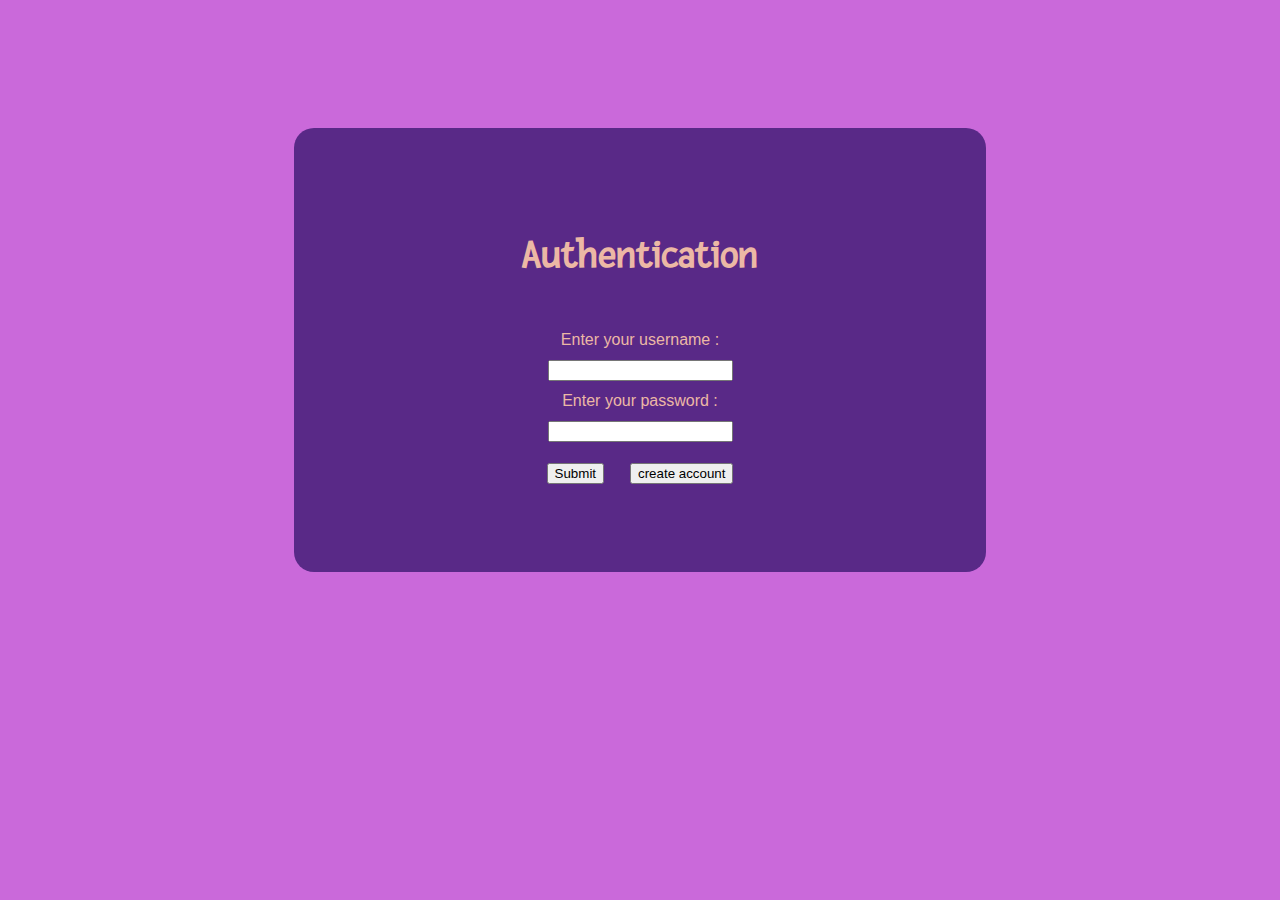
<file: index.html>
<!DOCTYPE html>
<html lang="en">

<head>
    <meta charset="UTF-8">
    <meta http-equiv="X-UA-Compatible" content="IE=edge">
    <meta name="viewport" content="width=device-width, initial-scale=1.0">
    <!-- CSS only -->
    <link href="https://cdn.jsdelivr.net/npm/bootstrap@5.2.0-beta1/dist/css/bootstrap.min.css" rel="stylesheet"
        integrity="sha384-0evHe/X+R7YkIZDRvuzKMRqM+OrBnVFBL6DOitfPri4tjfHxaWutUpFmBp4vmVor" crossorigin="anonymous">
    <!-- JavaScript Bundle with Popper -->
    <script src="https://cdn.jsdelivr.net/npm/bootstrap@5.2.0-beta1/dist/js/bootstrap.bundle.min.js"
        integrity="sha384-pprn3073KE6tl6bjs2QrFaJGz5/SUsLqktiwsUTF55Jfv3qYSDhgCecCxMW52nD2"
        crossorigin="anonymous"></script>
    <title>HOME</title>
</head>

<body>
    <div class="container">
        <p class="alert alert-success"> </p>
        <button class="btn btn-primary logout">logout</button>
    </div>
</body>

<script>
    
    cookies = document.cookie.split("; ");
    username = '';
    password = '';
    for (e of cookies){
        if (e.split("=")[0]=='username'){username=e.split("=")[1]}
        else if (e.split("=")[0]=='password'){password=e.split("=")[1]}
    }
    if (username == '' && password == ''){
        window.location.href ='/signin.html';
    }
    else{document.querySelector('p').innerText=`Welcome ${username}`}
    console.log(cookies)


    document.querySelector('.logout').addEventListener('click',function(){
        console.log('logout btn clicked')
        document.cookie = `username=${username}; expires=Thu, 18 Dec 2013 12:00:00 UTC`;
        document.cookie = `password=${password}; expires=Thu, 18 Dec 2013 12:00:00 UTC`;
        window.location.href ='/signin.html';
    })
</script>

</html>
</file>
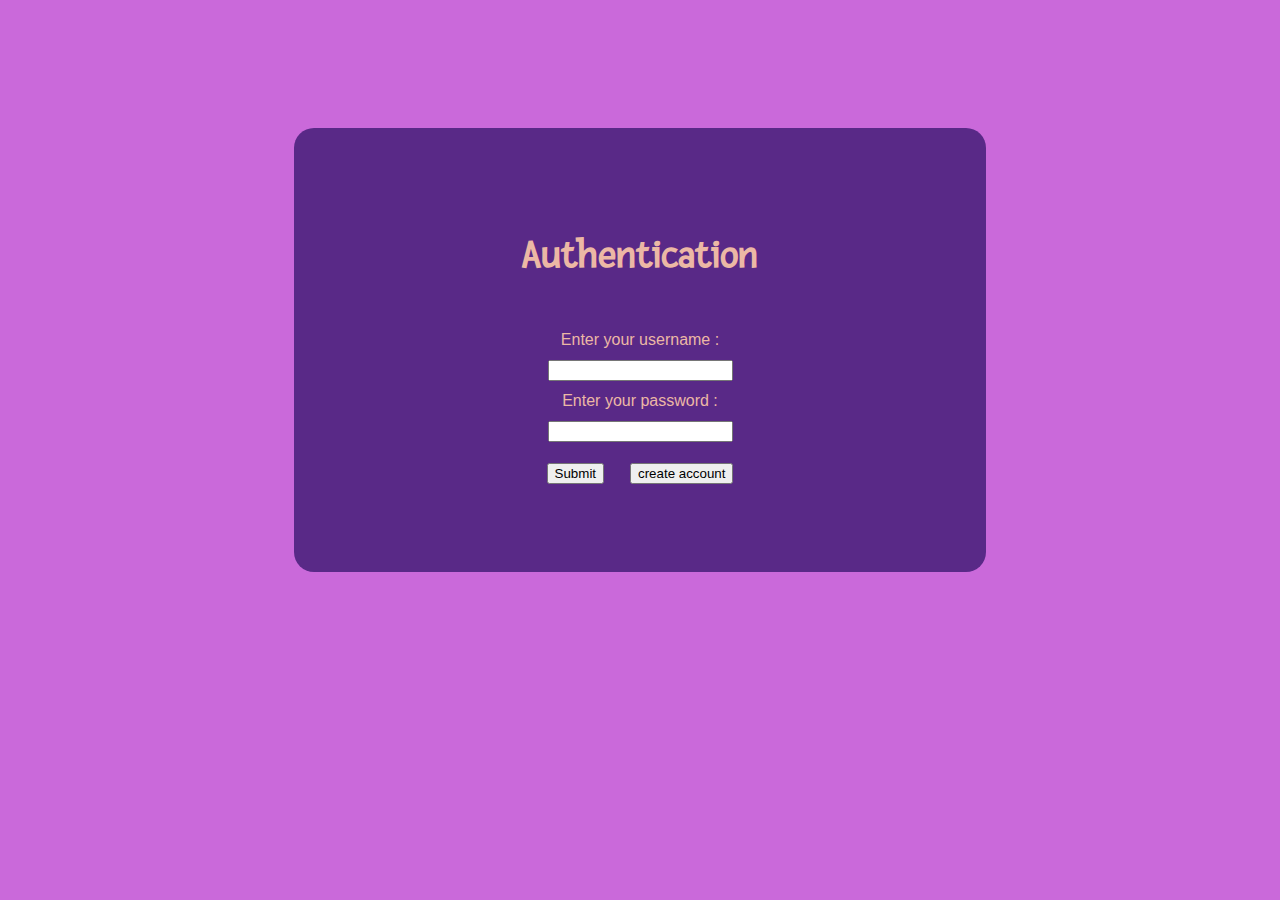
<file: signin.html>
<!DOCTYPE html>
<html lang="en">

<head>
  <meta charset="utf-8">
  <title>Sign IN</title>
  <link rel="stylesheet" href="style.css" type="text/css">
  <link href="https://fonts.googleapis.com/css?family=Fresca&display=swap" rel="stylesheet">
  <link href="style.js" rel="">

</head>

<body>
  <!-- <header>
    <p>Login with username and password </p>
  </header> -->
  <section class="CheckBox">
    <h1>Authentication </h1>
    <form action="#" method="post" name="authentication" id="authentication" class="authentication">
      <label for="username">Enter your username :</label>
      <br>
      <input type="text" name="username" id="username" minlength="3" maxlenth="15">
      <br>
      <label for="password">Enter your password :</label>
      <br>
      <input type="password" name="password" id="password" minlength="8" maxlength="15">
      <br>
      <input id="sub" type="submit" value="Submit"></input>
      <button id="rule" type="button">create account</button>
      <!-- <button id="rule" type="button">Rules</button> -->
    </form>
    <div id="rules">
      <ul>
        <li>Username must have between 3 and 15 caracters</li>
        <li>Password must have between 8 and 15 caracters</li>
        <li>Username and Password required</li>
        <li>Use only numbers and letters</li>
      </ul>
    </div>
  </section>
  
  <script>
    cookies = document.cookie.split("; ");
    username = '';
    password = '';
    for (e of cookies) {
      if (e.split("=")[0] == 'username') { username = e.split("=")[1] }
      else if (e.split("=")[0] == 'password') { password = e.split("=")[1] }
    }
    console.log(username,password)
    if (username != '' && password != '') {
      window.location.href = '/index.html';
    }
    document.querySelector("#sub").addEventListener("click", function (e) {
      e.preventDefault();
      let username = document.querySelector("#username").value;
      let password = document.querySelector("#password").value;


      users = JSON.parse(localStorage.getItem('users'));
      if (!users) {
        alert('user with this username does not exist');

      }
      else {
        f = 0
        for (e of users) {
          if (e.username == username) {
            if (e.password == password) {
              console.log('user logged in')
              
              document.cookie = `username=${username}`
              document.cookie = `password=${password}`
              window.location.href = '/index.html';
            }
            else {
              console.log(e.password, password)
              alert("incorrect password")
            }
            f = 1
            break
          }
        }
        if (f == 0) {
          alert('user with this username does not exist')
        }
      }
    })
    document.querySelector("#rule").addEventListener('click',()=>{
      window.location.href = '/signup.html';
    })
  </script>
</body>

</html>
</file>
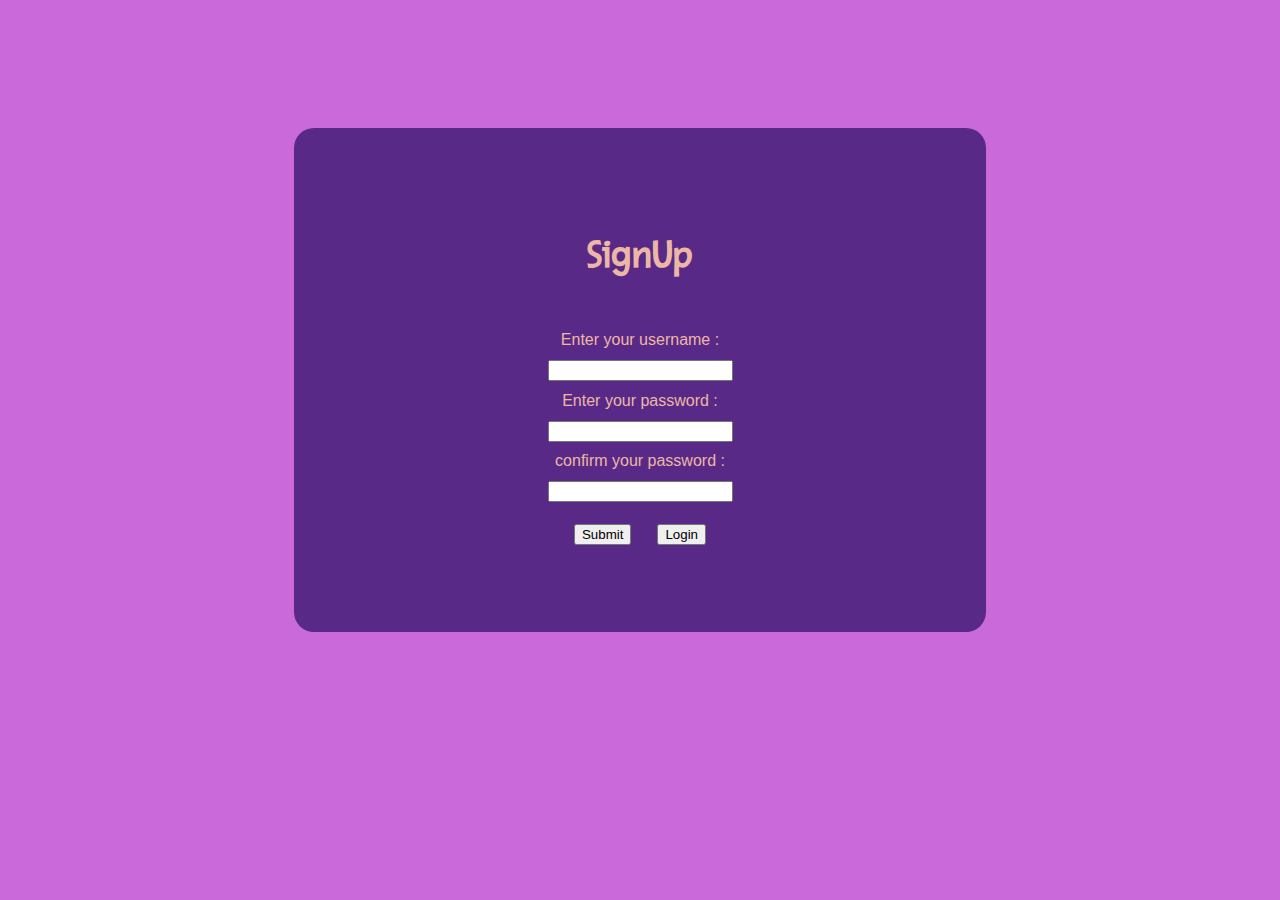
<file: signup.html>
<!DOCTYPE html>
<html lang="en">

<head>
  <meta charset="utf-8">
  <title>Authentication Page</title>
  <link rel="stylesheet" href="style.css" type="text/css">
  <link href="https://fonts.googleapis.com/css?family=Fresca&display=swap" rel="stylesheet">
  <!-- <link href="style.js" rel=""> -->
</head>

<body>
  <!-- <header>
    <p id="header">Signup with username and password </p>
  </header> -->
  <section class="CheckBox">
    <h1>SignUp </h1>
    <form action="#" method="post" name="authentication" id="authentication" class="authentication">
      <label for="username">Enter your username :</label>
      <br>
      <input type="text" name="username" id="username" minlength="3" maxlenth="15" required>
      <br>
      <label for="password">Enter your password :</label>
      <br>
      <input type="password" name="password" id="password" minlength="8" maxlength="15" required>
      <br>
      <label for="password1">confirm your password :</label>
      <br>
      <input type="password" name="password1" id="password1" minlength="8" maxlength="15" required>
      <br>
      <input id="sub" type="submit" value="Submit"></input>
      <button id="rule" type="button" class="login">Login</button>
      
    </form>
  
    <div id="rules">
      <ul>
        <li>Username must have between 3 and 15 caracters</li>
        <li>Password must have between 8 and 15 caracters</li>
        <li>Username and Password required</li>
        <li>Use only numbers and letters</li>
      </ul>
    </div>
  </section>
  <!-- <div><a href="/signin.html">login</a></div> -->

  <script>
    console.log(document.cookie)
    cookies = document.cookie.split("; ");
    username = '';
    password = '';
    for (e of cookies) {
      if (e.split("=")[0] == 'username') { username = e.split("=")[1] }
      else if (e.split("=")[0] == 'password') { password = e.split("=")[1] }
    }
    if (username!='' && password!=""){
      window.location.href ='/index.html';
    }
    document.querySelector("#sub").addEventListener("click", function (e) {
      e.preventDefault();
      let username = document.querySelector("#username").value;
      let passsword = document.querySelector("#password").value;
      let password1 = document.querySelector("#password1").value;
      if (passsword != password1) {
        document.querySelector("#header").innerHTML = "passwords must be same";
        alert("passwords must be same");
      }
      else {
        obj = {
          username: username,
          password: passsword
        }
        if (localStorage.getItem('users')) {
          console.log("users are there ")
          users = JSON.parse(localStorage.getItem('users'))
          f = 0
          for (e of users) {
            if (e.username == obj.username) {
              alert("user already exist")
              f = 1
              break

            }
          }
          if (f == 0) {
            users.push(obj)
            localStorage.setItem('users', JSON.stringify(users))
            window.location.href = '/signin.html';
          }

        }
        else {
          users = [obj]

          localStorage.setItem('users', JSON.stringify(users))
          console.log('users array added in local storage')
          window.location.href = '/signin.html';
        }
      }
      
    })
    document.querySelector(".login").addEventListener('click',()=>{
     window.location.href = '/signin.html';})
  </script>
</body>
</html>
</file>
<file: style.css>
body {
    background-color: #ca69da;
    margin: 10% 20%;
    color: #ecb8a5;
    font-family: Arial, "sans serif";
  }
  
  h1 { 
    padding-bottom: 5%;
    font-size: 40px;
    font-family: 'Fresca', sans-serif;
  }
  
  header {
    padding: 0;
    margin: 0 15%;
    color: #1f0abb;
  }
  .CheckBox {
    padding: 10% ;
    margin: 5%;
    background-color: #592987;
    text-align: center;
    border-radius: 20px;
  }
  
  input, 
  button {
    margin: 2%;
  }
  
  #rules {
    padding-top: 2%;
    display: none;
  }
  
  #rules ul li {
    text-align: left;
  }
  
  #error {
    color: rgb(255, 0, 0);
    display : none;
  }
</file>
